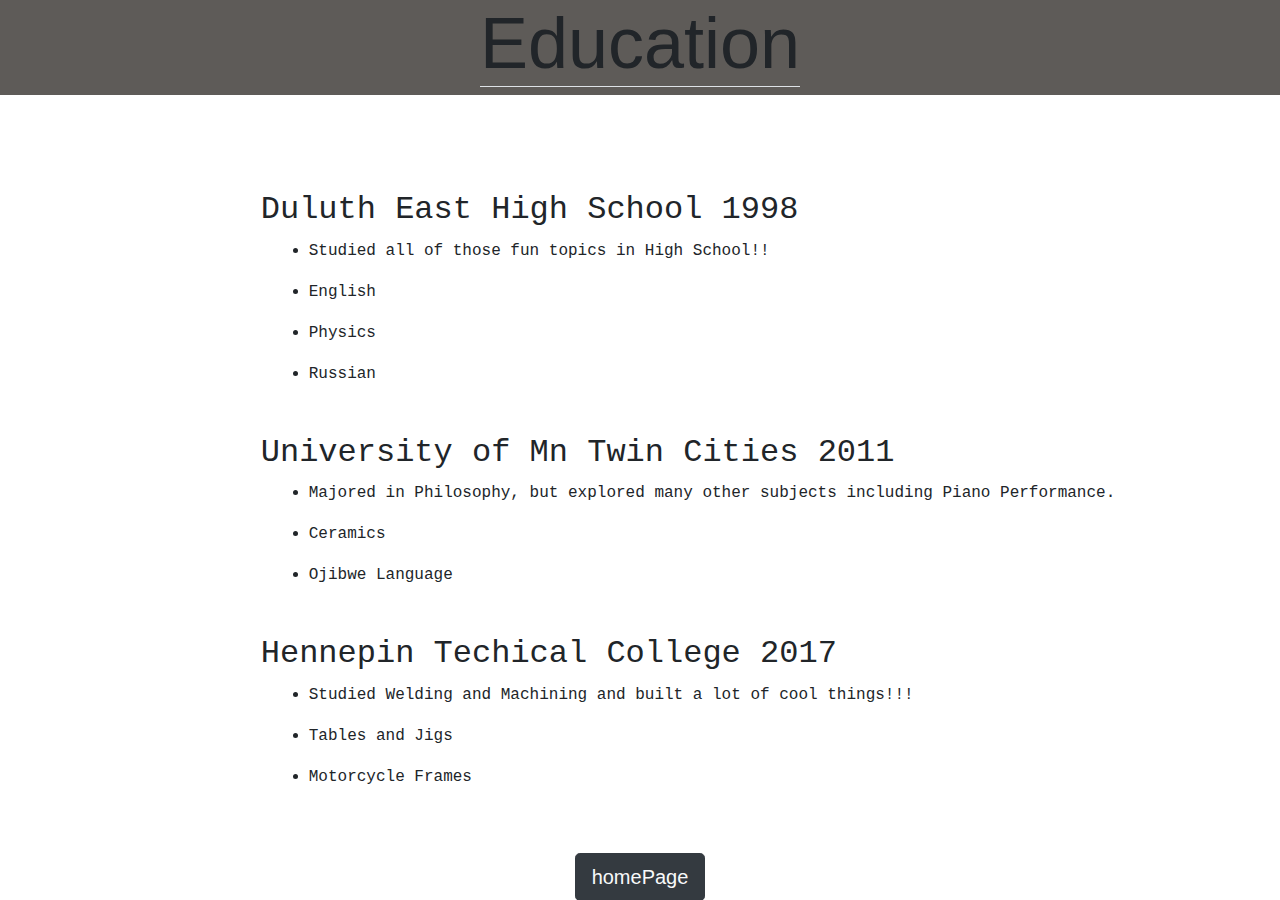
<file: education.html>
<!DOCTYPE html>
<html lang="en">
<head>
    <meta charset="UTF-8">
    <meta name="viewport" content="width=device-width, initial-scale=1.0">
    <title>Document</title>
    <link href="https://stackpath.bootstrapcdn.com/bootstrap/4.4.1/css/bootstrap.min.css" rel="stylesheet" integrity="sha384-Vkoo8x4CGsO3+Hhxv8T/Q5PaXtkKtu6ug5TOeNV6gBiFeWPGFN9MuhOf23Q9Ifjh" crossorigin="anonymous">
    <link rel="stylesheet" type="text/css" href="./resume.css">
</head>
<body>
    <div class="d-flex justify-content-center" id="ed">
        <h1 class="display-3 border-bottom">Education</h1>
    </div>
    <div class="d-flex justify-content-center">
    <ul class="mt-5 pl-5 ml-5">
        <div class="my-5">
            <h2>Duluth East High School 1998</h2>
            <li class="ml-5 mono"><p>Studied all of those fun topics in High School!!</p></li>
            <li class="ml-5"><p>English</p></li>
            <li class="ml-5"><p>Physics</p></li>
            <li class="ml-5"><p>Russian</p></li>
            
        </div>
        <div class="my-5">
            <h2>University of Mn Twin Cities 2011</h2>
            <li class="ml-5"><p>Majored in Philosophy, but explored many other subjects including Piano Performance.</p></li>
            <li class="ml-5"><p>Ceramics</p></li>
            <li class="ml-5"><p>Ojibwe Language</p></li>

        </div>
        <div class="my-5">
            <h2> Hennepin Techical College 2017</h2>
            <li class="ml-5"><p>Studied Welding and Machining and built a lot of cool things!!!</p></li>
            <li class="ml-5"><p>Tables and Jigs</p></li>
            <li class="ml-5"><p>Motorcycle Frames</p></li>
        </div>
    </ul>
    </div>
    <div class="row">
        <div class="col text-center">
            <button type="button" class="btn btn-dark btn-lg"><a href="./index.html" class=text-light>homePage</a></button>
        </div>
    </div>
    
</body>
</html>
</file>
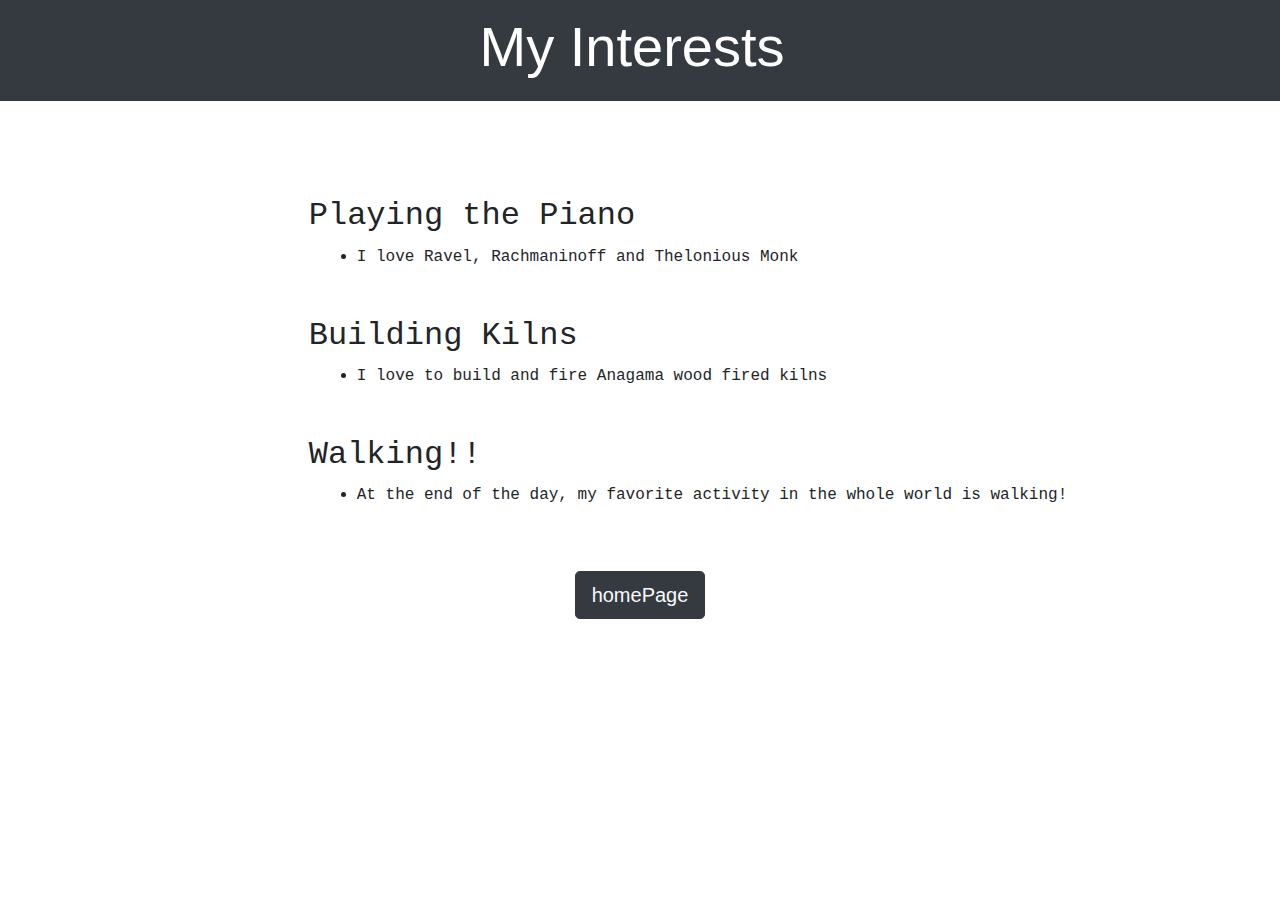
<file: interests.html>
<!DOCTYPE html>
<html lang="en">
<head>
    <meta charset="UTF-8">
    <meta name="viewport" content="width=device-width, initial-scale=1.0">
    <title>Interests</title>
   
    <link href="https://stackpath.bootstrapcdn.com/bootstrap/4.4.1/css/bootstrap.min.css" rel="stylesheet" integrity="sha384-Vkoo8x4CGsO3+Hhxv8T/Q5PaXtkKtu6ug5TOeNV6gBiFeWPGFN9MuhOf23Q9Ifjh" crossorigin="anonymous">
    <link rel="stylesheet" type="text/css" href="./resume.css">
</head>
<body>
    <div>
        <nav class="navbar navbar-dark bg-dark justify-content-center">
            <a class="navbar-brand" href="#"><h1 class="display-4">My Interests</h1></a>
        </nav>
    </div>
    <div class="d-flex justify-content-center">
        <ul class="mt-5 pl-5 ml-5">
            <div class="my-5">
                <h2>Playing the Piano</h2>
                <li class="ml-5"><p>I love Ravel, Rachmaninoff and Thelonious Monk</p></li>
            </div>
            <div class="my-5">
                <h2>Building Kilns</h2>
                <li class="ml-5"><p>I love to build and fire Anagama wood fired kilns</p></li>
            </div>
            <div class="my-5">
                <h2> Walking!!</h2>
                <li class="ml-5"><p>At the end of the day, my favorite activity in the whole world is walking!</p></li>
            </div>
        </ul>
        </div>
        <div class="row">
            <div class="col text-center">
                <button type="button" class="btn btn-dark btn-lg"><a href="./index.html" class=text-light>homePage</a></button>
            </div>
        </div>
</body>
</html>
</file>
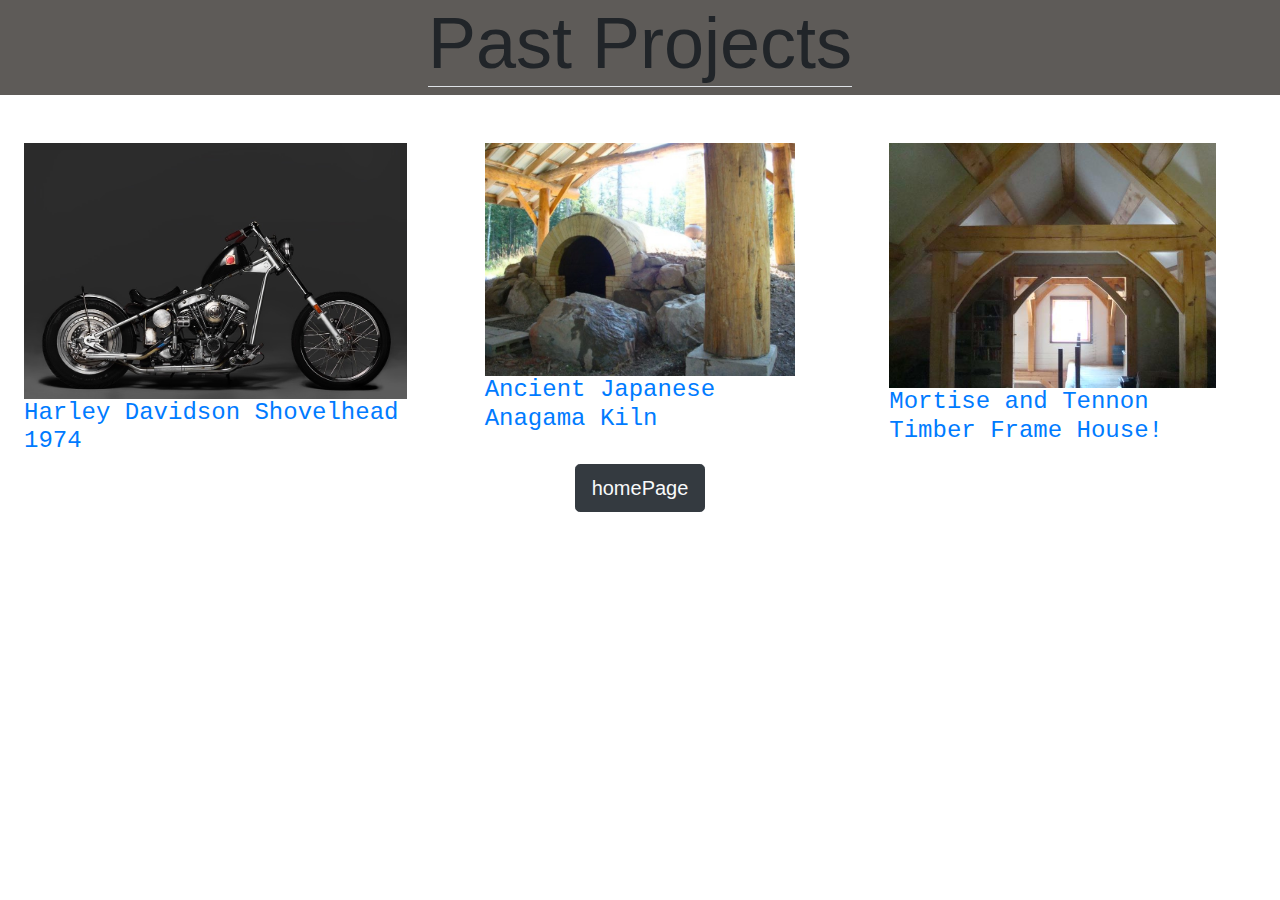
<file: projects.html>
<!DOCTYPE html>
<html lang="en">
<head>
    <meta charset="UTF-8">
    <meta name="viewport" content="width=device-width, initial-scale=1.0">
    <title>Projects</title>
    <link href="https://stackpath.bootstrapcdn.com/bootstrap/4.4.1/css/bootstrap.min.css" rel="stylesheet" integrity="sha384-Vkoo8x4CGsO3+Hhxv8T/Q5PaXtkKtu6ug5TOeNV6gBiFeWPGFN9MuhOf23Q9Ifjh" crossorigin="anonymous">
    <link rel="stylesheet" type="text/css" href="./resume.css">
    <script src="./resume.js"></script>
</head>
<body>
    <div class="d-flex justify-content-center" id="ed">
        <h1 class="display-3 border-bottom">Past Projects</h1>
    </div>
    <div class="row">
        <div class="col-md-4">
          <div class="thumbnail mt-5 ml-4">
            <a href="#">
              <img src="static/chopper.jpg" alt="Lights" style="width:100%">
              <div class="caption">
                <h4>Harley Davidson Shovelhead 1974</h4>
              </div>
            </a>
          </div>
        </div>
        <div class="col-md-4">
          <div class="thumbnail mt-5 px-5">
            <a href="#">
              <img src="static/anagama.jpg" alt="Nature" style="width:100%">
              <div class="caption">
                <h4>Ancient Japanese Anagama Kiln</h4>
              </div>
            </a>
          </div>
        </div>
        <div class="col-md-4">
          <div class="thumbnail mt-5 mr-5 px-3">
            <a href="#">
              <img src="static/timber.jpg" alt="Fjords" style="width:100%">
              <div class="caption">
                <h4>Mortise and Tennon Timber Frame House!</h4>
              </div>
            </a>
          </div>
        </div>
      </div>
      <div class="row">
        <div class="col text-center">
            <button type="button" class="btn btn-dark btn-lg"><a href="./index.html" class=text-light>homePage</a></button>
        </div>
    </div>

  
    
     

</body>
</html>
</file>
<file: resume.css>
p{
    font-family: monospace;
}
h2 {
    font-family: monospace;
}
#ed{
    background-color: rgb(94, 91, 88);
    
}
h4{
    font-family: monospace;
}
</file>
